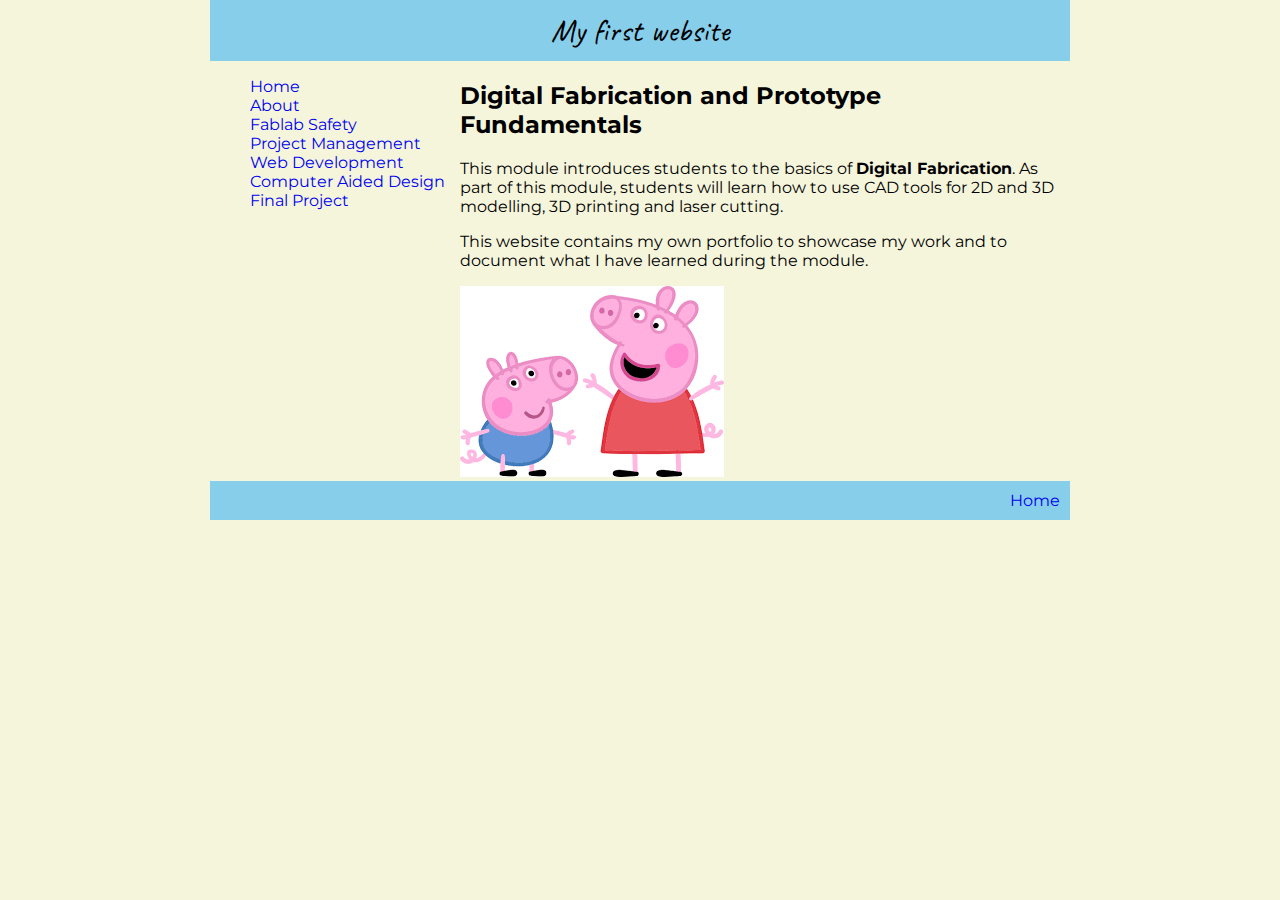
<file: index.html>
<!DOCTYPE html>
<html lang="en" dir="ltr">
    <head>
        <meta charset="utf-8">
        <title>Bryan's Website</title>
        <link href="https://fonts.googleapis.com/css?family=Caveat|Montserrat:400,600&display=swap" rel="stylesheet">
        <link rel="stylesheet" type="text/css" href="css/style.css">
    </head>
    
    <body>
        <div id="container">   
            <div id="header">
                <h1>My first website</h1>
            </div>
            
            
        <div id="contents">
            
            <div id="nav">
        <ul>
            <li><a href='index.html'>Home</a></li>
            <li><a href="about.html">About</a></li>
            <li><a href="fablab_safety.html">Fablab Safety</a></li>
            <li><a href="project_management.html">Project Management</a></li>
            <li><a href="web_development.html">Web Development</a></li>
            <li><a href="computer_aided_design.html">Computer Aided Design</a></li>
            <li><a href="final_project.html">Final Project</a></li>
        </ul>
            </div>
                
            
            <div id="main">
                <h2>Digital Fabrication and Prototype Fundamentals</h2>
        
                <p>This module introduces students to the basics of <b>Digital Fabrication</b>. As part of this module, students will learn how to use CAD tools for 2D and 3D modelling, 3D printing and laser cutting.</p>
        
                <p>This website contains my own portfolio to showcase my work and to document what I have learned during the module.</p>
        
                <!-- Only jpg, gif, png and svg will be recognised -->
                <img src="images/peppa_oink.png">
            </div>
            
        </div>
            

        <footer>
            <a href="index.html">Home</a>
        </footer>
            
        </div>
        
        
    </body>  
</html>
</file>
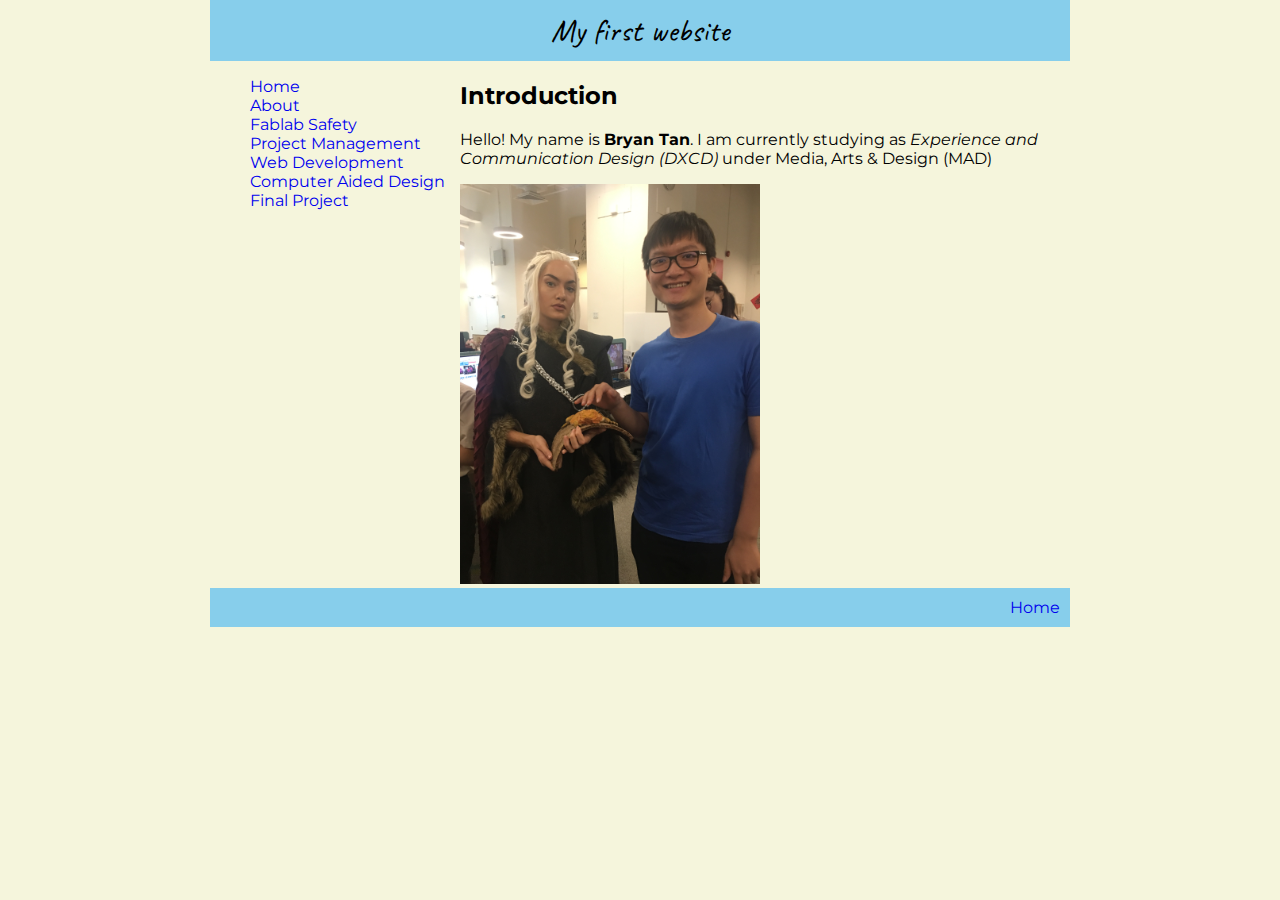
<file: about.html>
<!DOCTYPE html>
<html lang="en" dir="ltr">
    <head>
        <meta charset="utf-8">
        <title>Bryan's Website</title>
        <link href="https://fonts.googleapis.com/css?family=Caveat|Montserrat:400,600&display=swap" rel="stylesheet">
        <link rel="stylesheet" type="text/css" href="css/style.css">
    </head>
    
    <body>
        <div id="container">   
            <div id="header">
                <h1>My first website</h1>
            </div>
            
            
        <div id="contents">
            
            <div id="nav">
        <ul>
            <li><a href='index.html'>Home</a></li>
            <li><a href="about.html">About</a></li>
            <li><a href="fablab_safety.html">Fablab Safety</a></li>
            <li><a href="project_management.html">Project Management</a></li>
            <li><a href="web_development.html">Web Development</a></li>
            <li><a href="computer_aided_design.html">Computer Aided Design</a></li>
            <li><a href="final_project.html">Final Project</a></li>
        </ul>
            </div>
                
            
            <div id="main">
                <h2>Introduction</h2>
                <p>Hello! My name is <strong>Bryan Tan</strong>. I am currently studying as <em>Experience and Communication Design &#40;DXCD&#41;</em> under Media, Arts &amp; Design &#40;MAD&#41;</p>
        
                <!-- Only jpg, gif, png and svg will be recognised -->
                <img src="images/me.JPG" alt="me" width="300px">

            </div>
            
        </div>
            

        <footer>
            <a href="index.html">Home</a>
        </footer>
            
        </div>
        
        
    </body>  
</html>
</file>
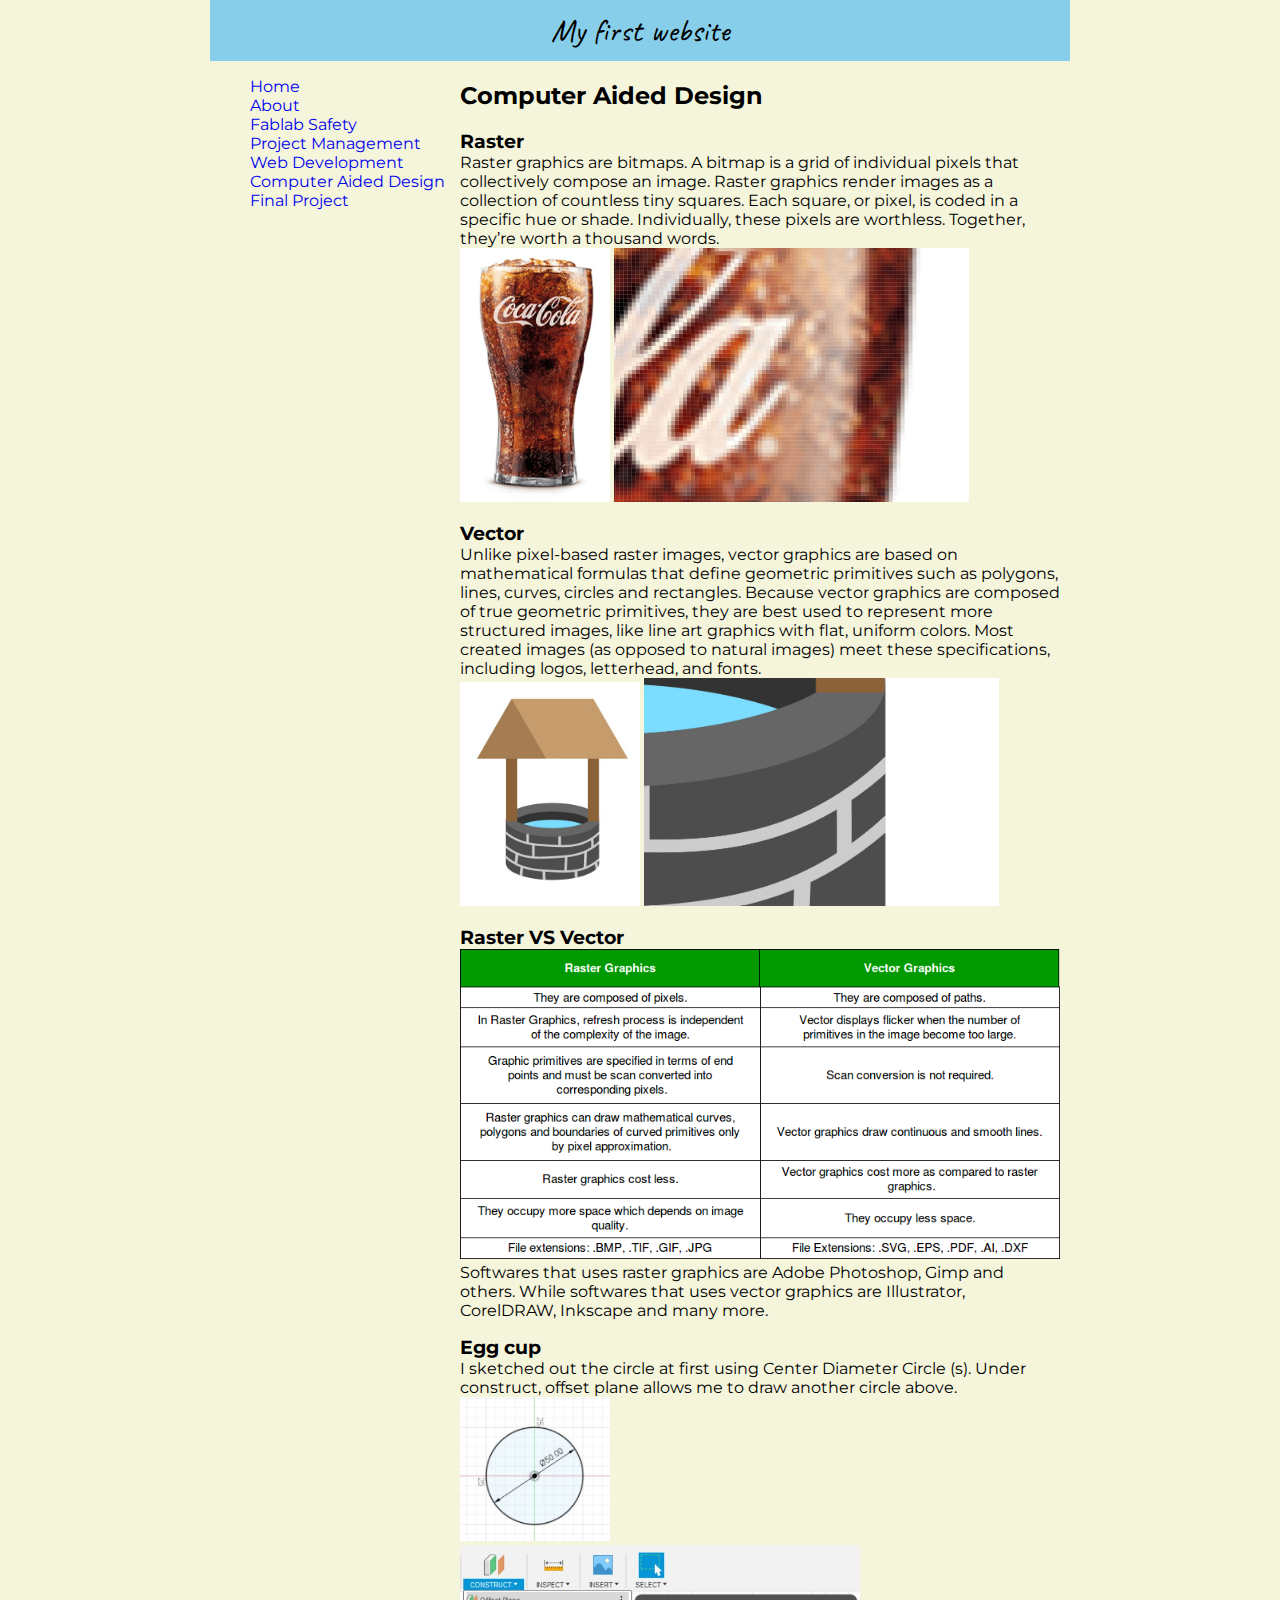
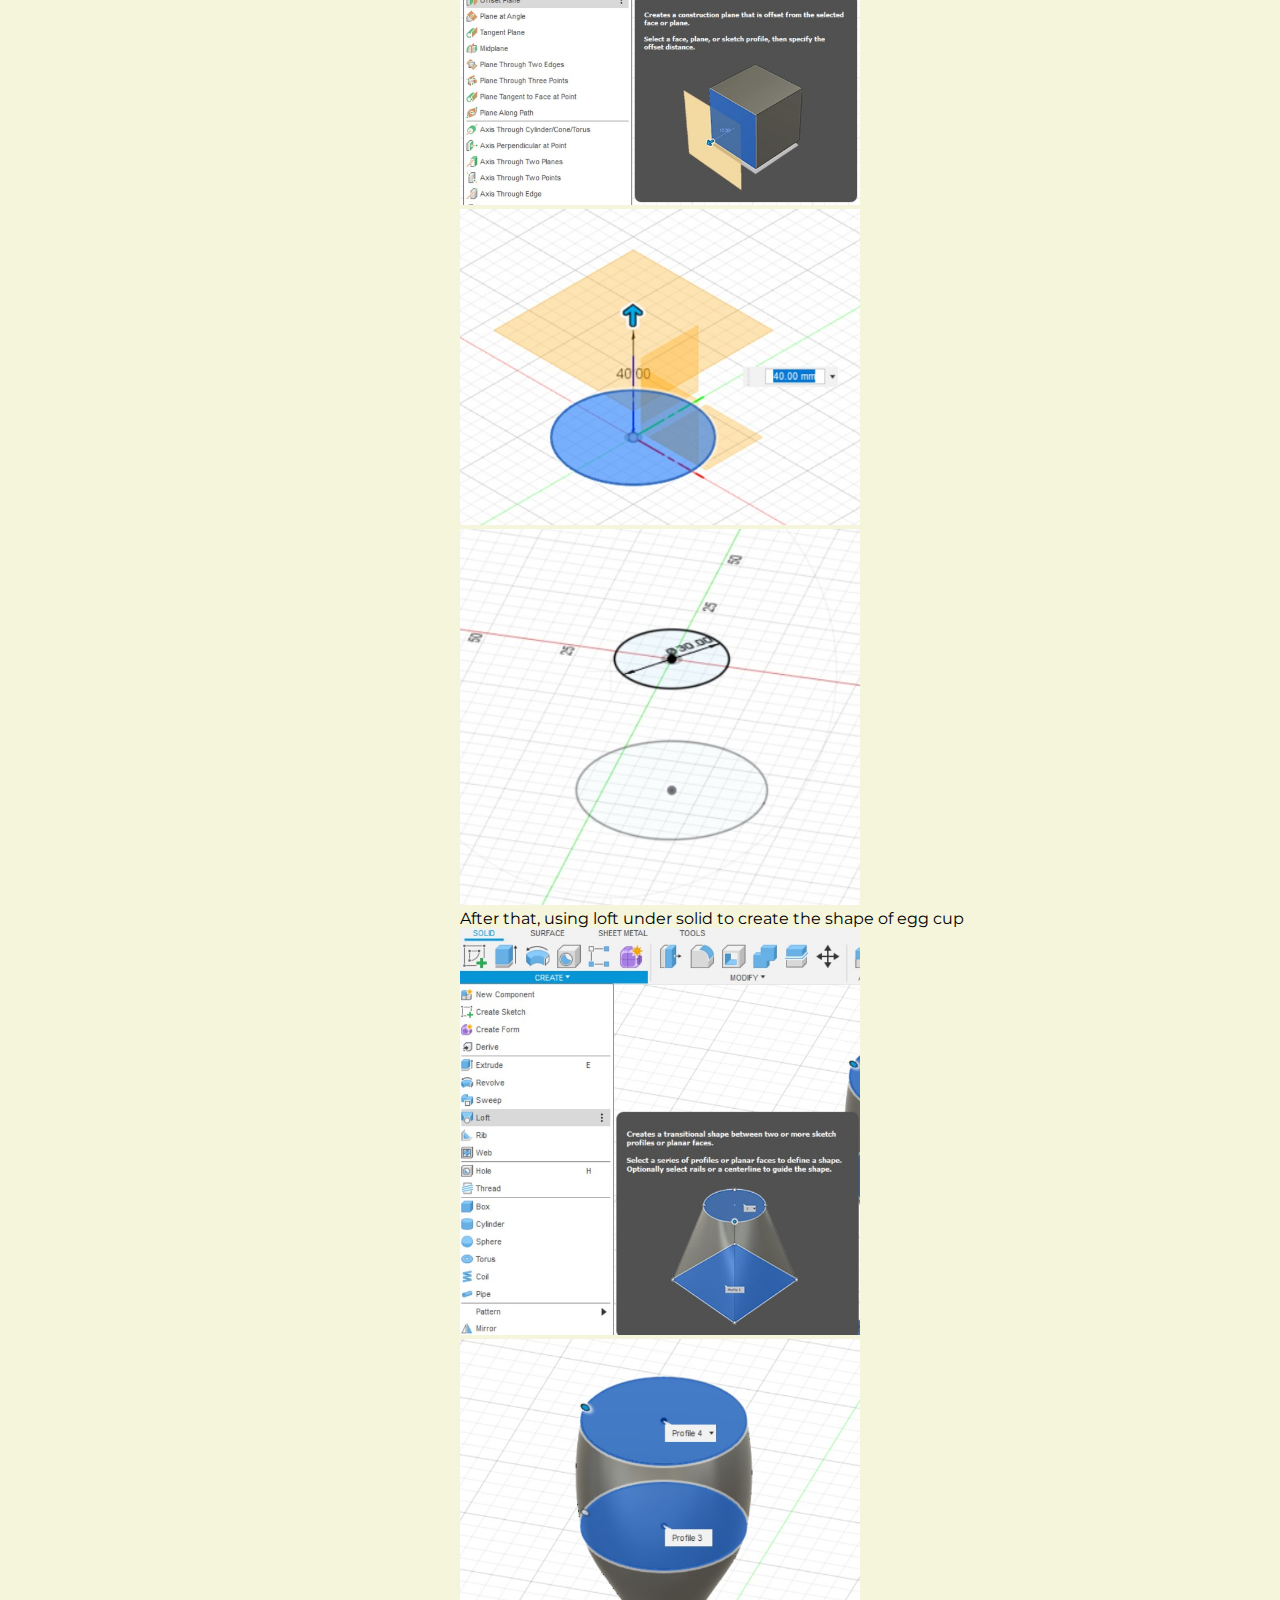
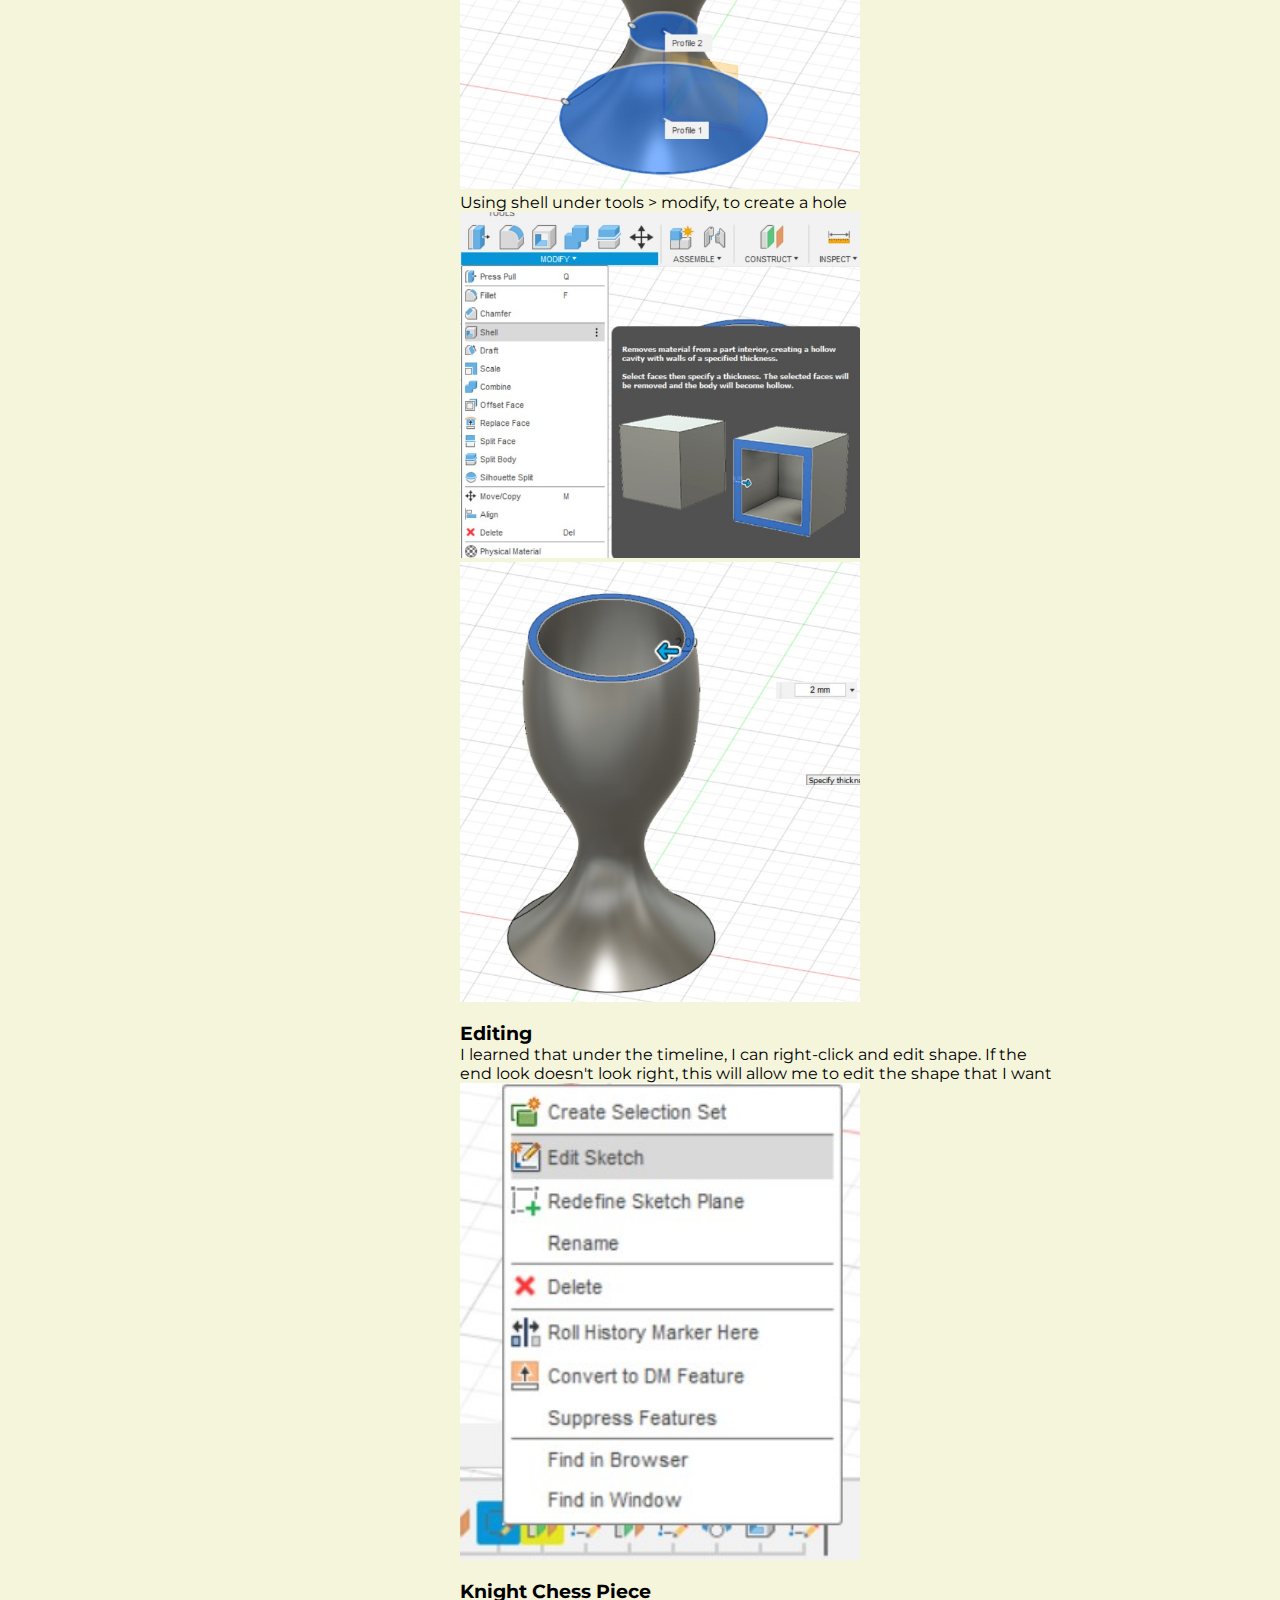
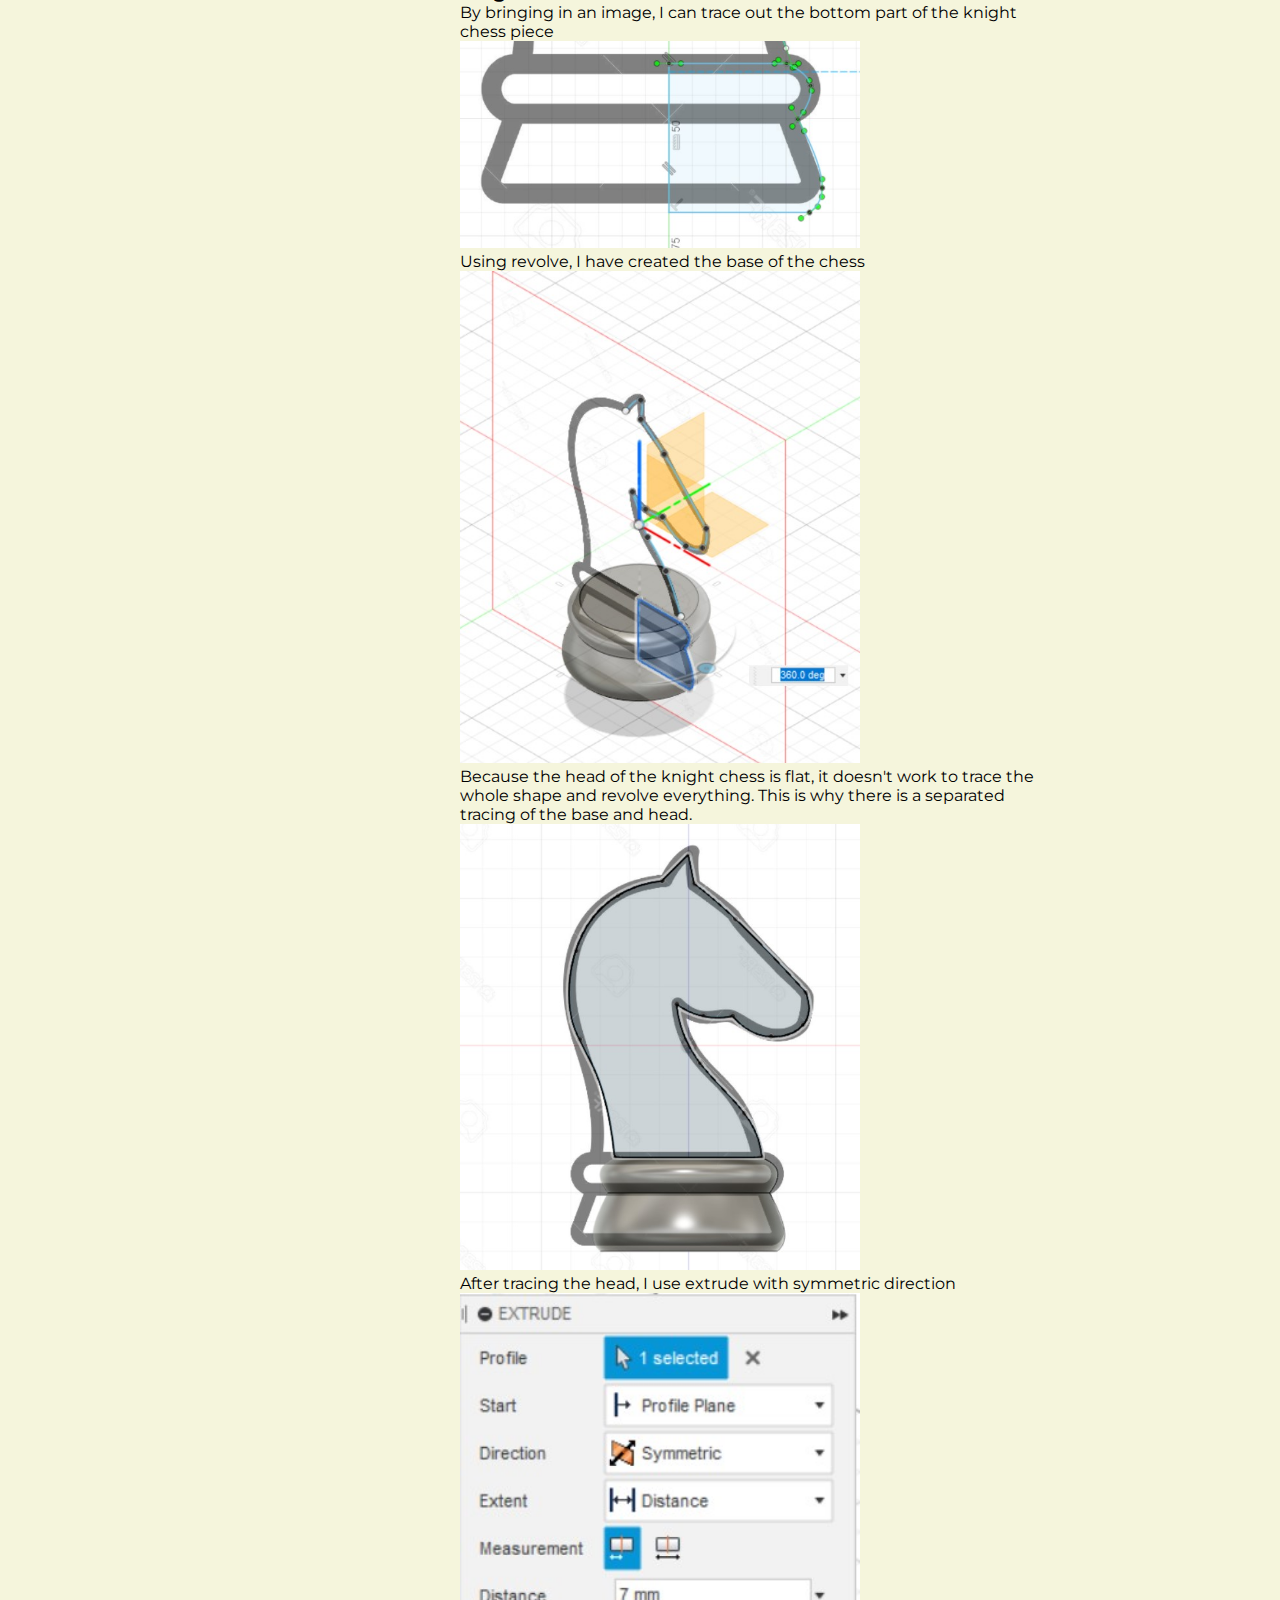
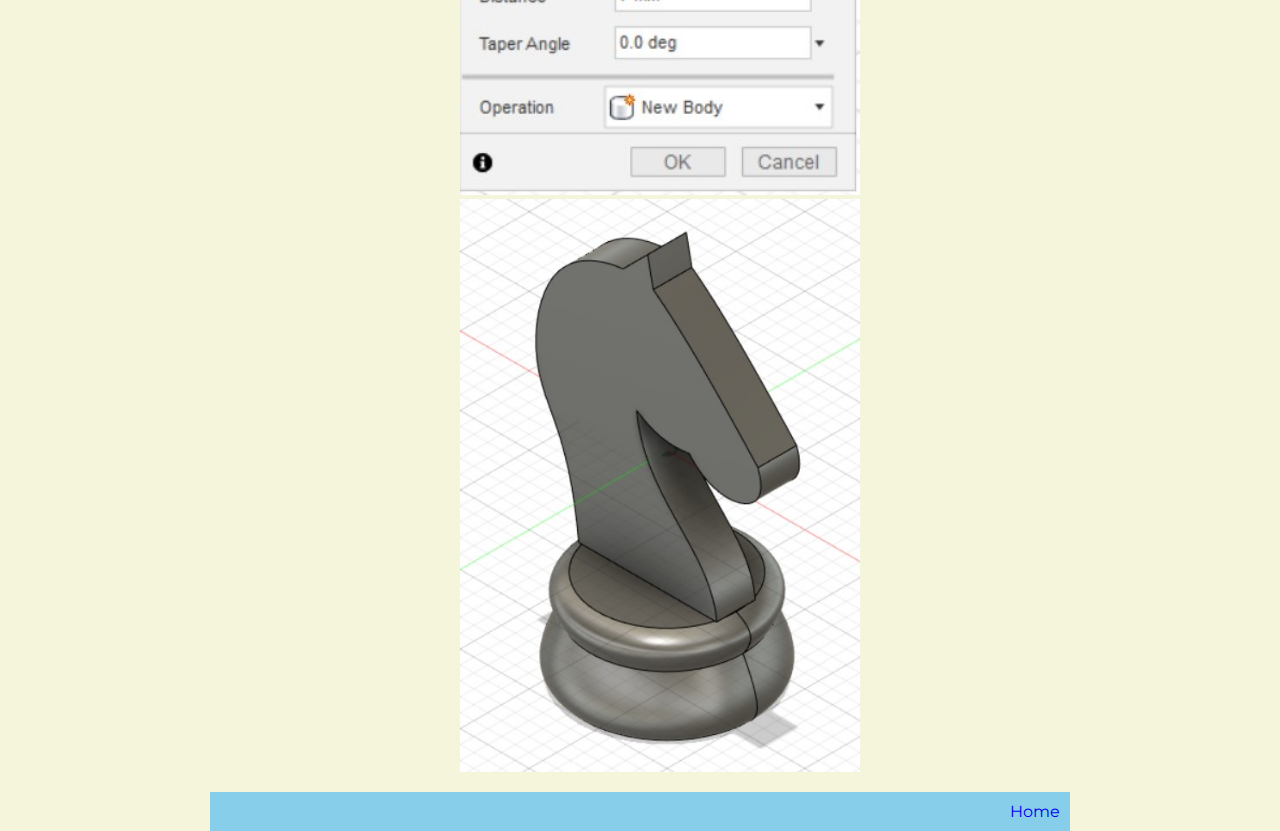
<file: computer_aided_design.html>
<!DOCTYPE html>
<html lang="en" dir="ltr">
    <head>
        <meta charset="utf-8">
        <title>Bryan's Website</title>
        <link href="https://fonts.googleapis.com/css?family=Caveat|Montserrat:400,600&display=swap" rel="stylesheet">
        <link rel="stylesheet" type="text/css" href="css/style.css">
    </head>
    
    <body>
        <div id="container">   
            <div id="header">
                <h1>My first website</h1>
            </div>
            
            
        <div id="contents">
            
            <div id="nav">
        <ul>
            <li><a href='index.html'>Home</a></li>
            <li><a href="about.html">About</a></li>
            <li><a href="fablab_safety.html">Fablab Safety</a></li>
            <li><a href="project_management.html">Project Management</a></li>
            <li><a href="web_development.html">Web Development</a></li>
            <li><a href="computer_aided_design.html">Computer Aided Design</a></li>
            <li><a href="final_project.html">Final Project</a></li>
        </ul>
            </div>
                
            
            <div id="main">
                <h2>Computer Aided Design</h2>
                
                <h3>Raster</h3>
                <p>
                    Raster graphics are bitmaps. A bitmap is a grid of individual pixels that collectively compose an image. Raster graphics render images as a collection of countless tiny squares. Each square, or pixel, is coded in a specific hue or shade. Individually, these pixels are worthless. Together, they’re worth a thousand words.
                    <br>
                    <img src="images/raster1.jpg" width="150px">
                    <img src="images/raster2.jpg" width="355px">
                </p>
                
                <h3>Vector</h3>
                <p>
                    Unlike pixel-based raster images, vector graphics are based on mathematical formulas that define geometric primitives such as polygons, lines, curves, circles and rectangles. Because vector graphics are composed of true geometric primitives, they are best used to represent more structured images, like line art graphics with flat, uniform colors. Most created images (as opposed to natural images) meet these specifications, including logos, letterhead, and fonts.
                    <br>
                    <img src="images/vector1.jpg" width="180px">
                    <img src="images/vector2.jpg" width="355px">
                </p>
                
                <h3>Raster VS Vector</h3>
                <p>
                    <img src="images/vector-raster-graphics.png" width="600px">
                    <br>
                    Softwares that uses raster graphics are Adobe Photoshop, Gimp and others. While softwares that uses vector graphics are Illustrator, CorelDRAW, Inkscape and many more.
                </p>
                
                <h3>Egg cup</h3>
                <p>
                    I sketched out the circle at first using Center Diameter Circle (s). Under construct, offset plane allows me to draw another circle above.
                    <img src="images/fusion2.jpg" width="150px">
                    <br>
                    <img src="images/fusion1.jpg" width="400px">
                    
                    <img src="images/fusion3.jpg" width="400px">
                    
                    <img src="images/fusion4.jpg" width="400px">
                    <br>
                    After that, using loft under solid to create the shape of egg cup
                    <br>
                    <img src="images/fusion6.jpg" width="400px">
                    <img src="images/fusion5.jpg" width="400px">
                    <br>
                    Using shell under tools &gt; modify, to create a hole
                    <img src="images/fusion7.jpg" width="400px">
                    <img src="images/fusion8.jpg" width="400px">
                </p>
                
                <h3>
                    Editing
                </h3>
                <p>I learned that under the timeline, I can right-click and edit shape. If the end look doesn't look right, this will allow me to edit the shape that I want
                    <img src="images/fusion9.jpg" width="400px">
                </p>
                
                
                <h3>Knight Chess Piece</h3>
                    <p>By bringing in an image, I can trace out the bottom part of the knight chess piece
                    <br>
                    <img src="images/knight1.jpg" width="400px">
                    <br>
                    Using revolve, I have created the base of the chess
                    <img src="images/knight2.jpg" width="400px">
                    <br>
                    Because the head of the knight chess is flat, it doesn't work to trace the whole shape and revolve everything. This is why there is a separated tracing of the base and head.
                    <br>
                    <img src="images/knight3.jpg" width="400px">
                    <br>
                    After tracing the head, I use extrude with symmetric direction
                    <img src="images/knight4.jpg" width="400px">
                    <img src="images/knight5.jpg" width="400px">
                    </p>
                
            </div>
            
        </div>
            

        <footer>
            <a href="index.html">Home</a>
        </footer>
            
        </div>
        
        
    </body>  
</html>
</file>
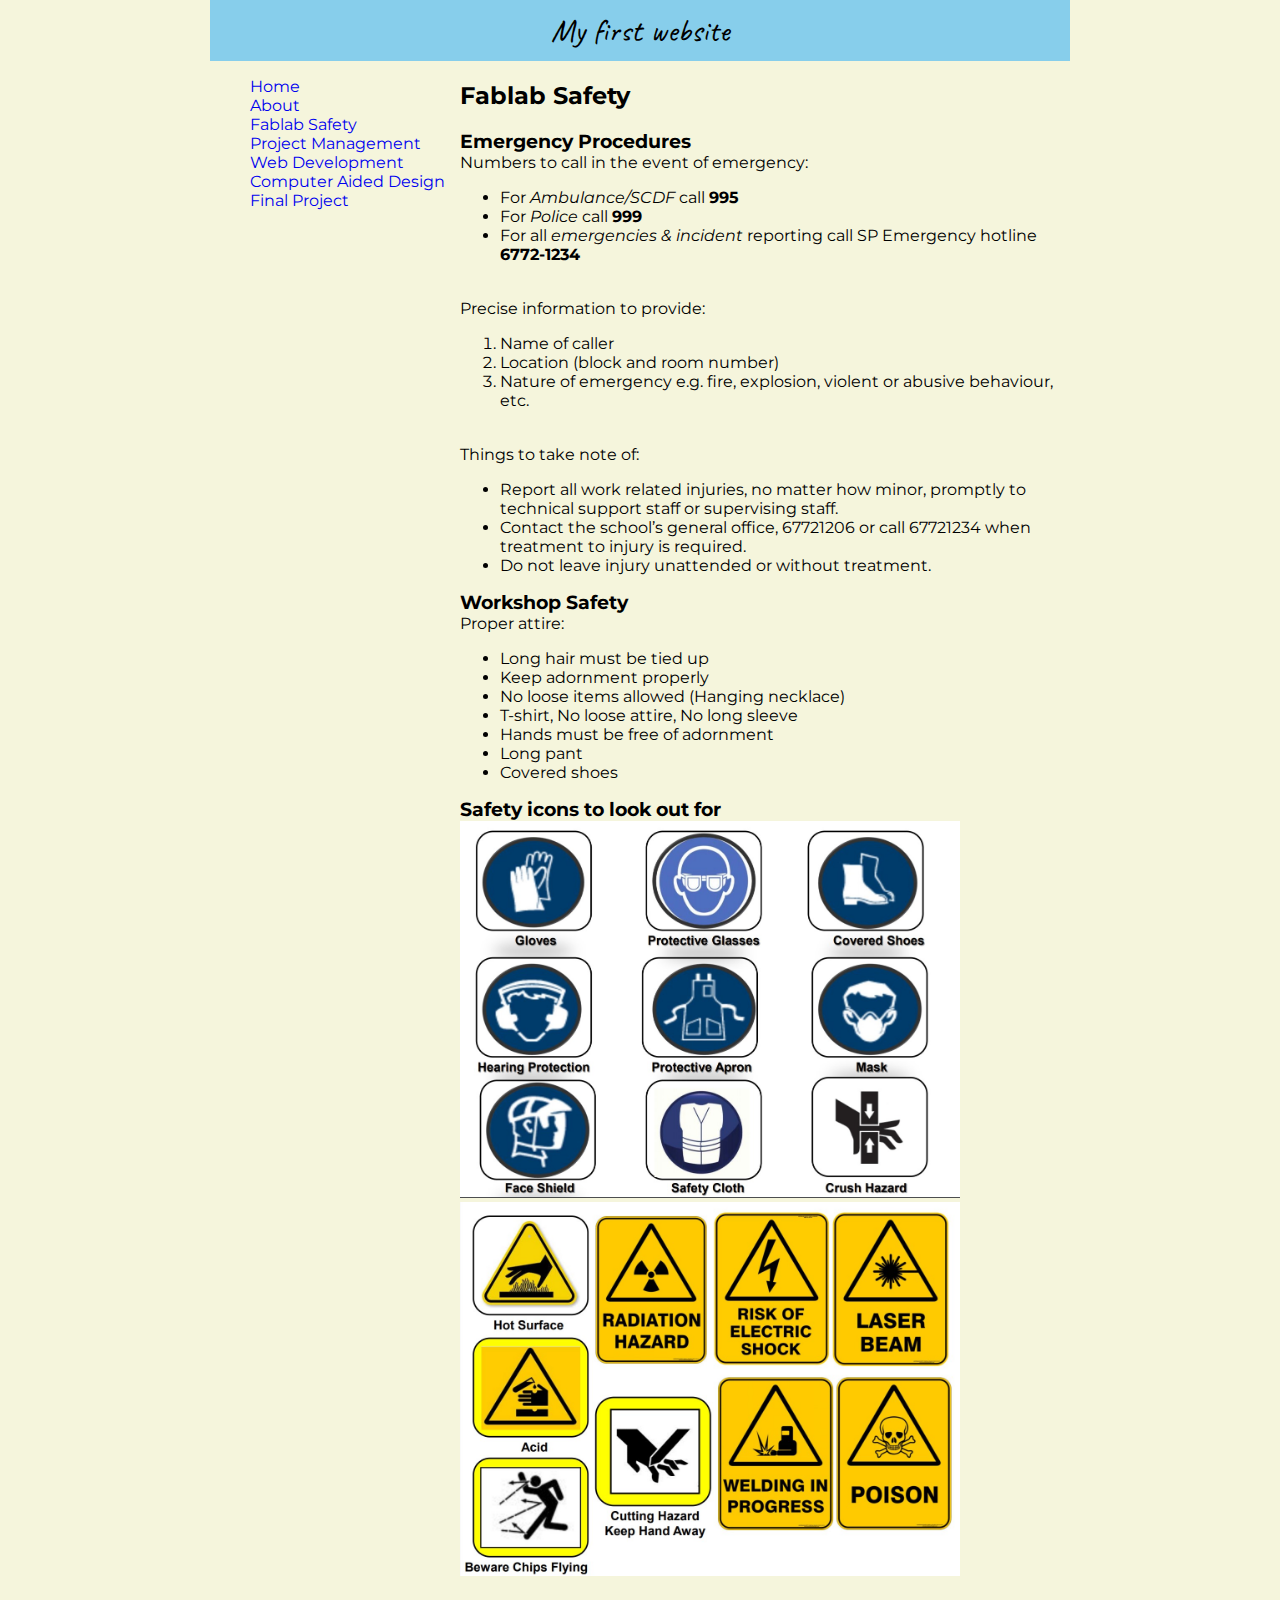
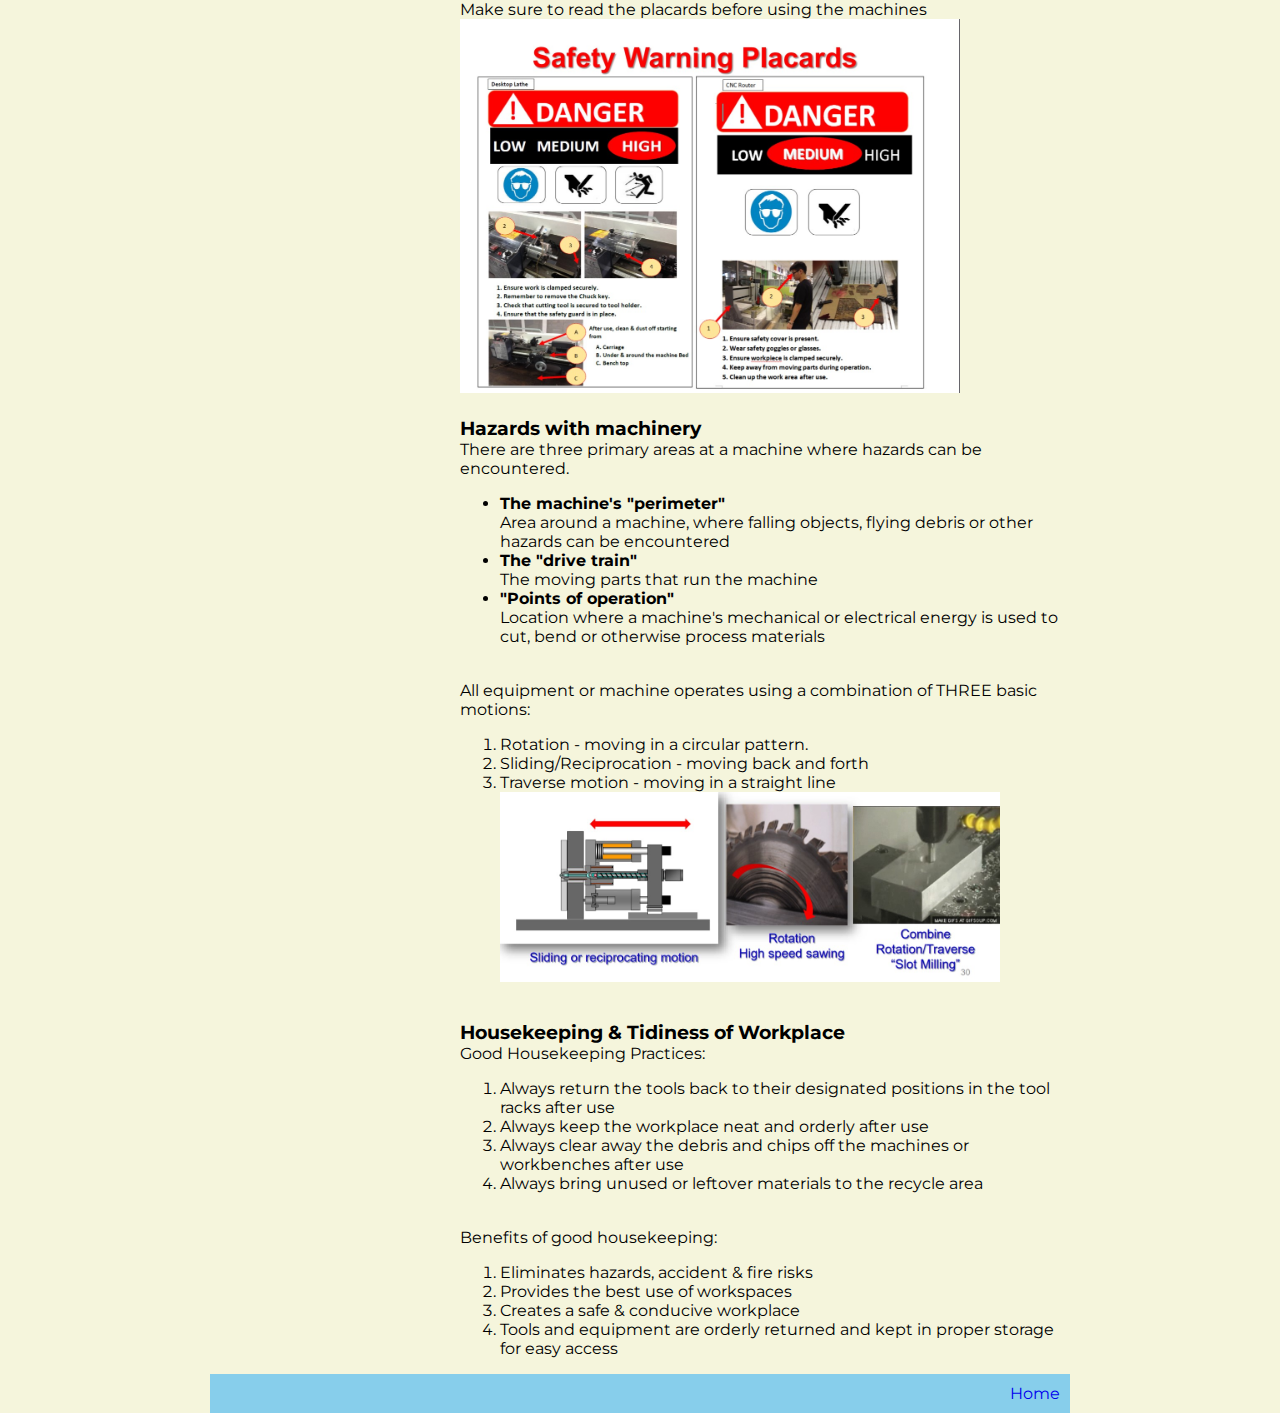
<file: fablab_safety.html>
<!DOCTYPE html>
<html lang="en" dir="ltr">
    <head>
        <meta charset="utf-8">
        <title>Bryan's Website</title>
        <link href="https://fonts.googleapis.com/css?family=Caveat|Montserrat:400,600&display=swap" rel="stylesheet">
        <link rel="stylesheet" type="text/css" href="css/style.css">
    </head>
    
    <body>
        <div id="container">   
            <div id="header">
                <h1>My first website</h1>
            </div>
            
            
        <div id="contents">
            
            <div id="nav">
        <ul>
            <li><a href='index.html'>Home</a></li>
            <li><a href="about.html">About</a></li>
            <li><a href="fablab_safety.html">Fablab Safety</a></li>
            <li><a href="project_management.html">Project Management</a></li>
            <li><a href="web_development.html">Web Development</a></li>
            <li><a href="computer_aided_design.html">Computer Aided Design</a></li>
            <li><a href="final_project.html">Final Project</a></li>
        </ul>
            </div>
                
            
            <div id="main">
                <h2>Fablab Safety</h2>
                
                <h3>Emergency Procedures</h3>
                Numbers to call in the event of emergency:
                    <ul class="fablab">
                        
                        <li>For <em>Ambulance/SCDF</em> call <strong>995</strong></li>
                        <li>For <em>Police</em> call <strong>999</strong></li>
                        <li>For all <em>emergencies &amp; incident</em> reporting call SP Emergency hotline <strong>6772-1234</strong></li>
                </ul>
                <br>
                Precise information to provide:
                    <ol>
                        <li>Name of caller</li>
                        <li>Location (block and room number)</li>
                        <li>Nature of emergency e.g. fire, explosion, violent or
                            abusive behaviour, etc.</li>
                    </ol>
                <br>
                Things to take note of:
                <ul class="fablab">
                    <li>Report all work related injuries, no matter how minor,
                        promptly to technical support staff or supervising staff.</li>
                    <li>Contact the school’s general office, 67721206 or call
                        67721234 when treatment to injury is required.</li>
                    <li>Do not leave injury unattended or without treatment.</li>
                </ul>
                
                <h3>Workshop Safety</h3>
                Proper attire:
                <ul class="fablab">
                    <li>Long hair must be tied up</li>
                    <li>Keep adornment properly</li>
                    <li>No loose items allowed (Hanging necklace)</li>
                    <li>T-shirt, No loose attire, No long sleeve</li>
                    <li>Hands must be free of adornment</li>
                    <li>Long pant</li>
                    <li>Covered shoes</li>
                </ul>
                
                <h3>Safety icons to look out for</h3>
                <img src="images/safety_icons1.jpg" width="500px">
                <img id="safetyicon" src="images/safety_icons2.jpg" width="500px">
                <br>
                Make sure to read the placards before using the machines
                <img id="safetyicon" src="images/safety_icons3.jpg" width="500px">
                
                <h3>Hazards with machinery</h3>
                There are three primary areas at a machine where hazards can
                be encountered. 
                <ol class="fablab">
                    <li><strong>The machine's "perimeter"</strong>
                    <br>
                    Area around a machine, where falling objects, flying
                    debris or other hazards can be encountered</li>
                    <li><strong>The "drive train"</strong>
                    <br>
                    The moving parts that run the machine</li>
                    <li><strong>"Points of operation" </strong>
                    <br>
                    Location where a machine's mechanical or electrical
                    energy is used to cut, bend or otherwise process materials</li>
                </ol>
                <br>
                All equipment or machine operates using a combination of THREE basic motions:
                <ol>
                    <li>Rotation - moving in a circular pattern.</li>
                    <li>Sliding/Reciprocation - moving back and forth</li>
                    <li>Traverse motion - moving in a straight line</li>
                    <img src="images/machine_motion.jpg" width="500px">
                </ol>
                <br>
                <h3>Housekeeping &amp; Tidiness of Workplace</h3>
                Good Housekeeping Practices:
                <ol>
                    <li>Always return the tools back to their designated
                        positions in the tool racks after use</li>
                    <li>Always keep the workplace neat and orderly after use</li>
                    <li>Always clear away the debris and chips off the
                        machines or workbenches after use</li>
                    <li>Always bring unused or leftover materials to the
                        recycle area</li>
                </ol>
                <br>
                Benefits of good housekeeping:
                <ol>    
                    <li>Eliminates hazards, accident &amp; fire risks</li>
                    <li>Provides the best use of workspaces</li>
                    <li>Creates a safe &amp; conducive workplace</li>
                    <li>Tools and equipment are orderly returned and kept in proper storage for easy access</li>
                </ol>
                <p>
                    
                </p>
            </div>
            
        </div>
            

        <footer>
            <a href="index.html">Home</a>
        </footer>
            
        </div>
        
        
    </body>  
</html>
</file>
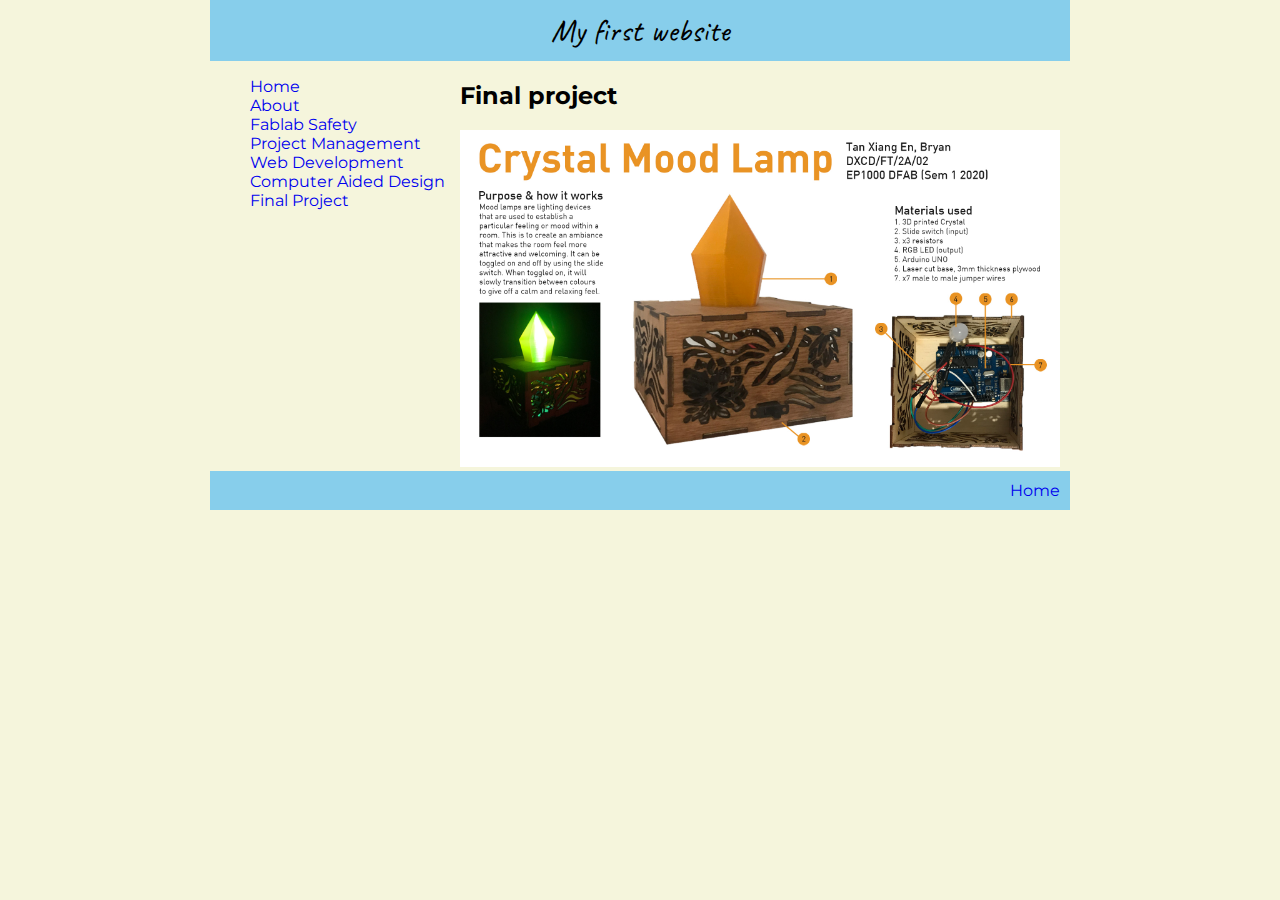
<file: final_project.html>
<!DOCTYPE html>
<html lang="en" dir="ltr">
    <head>
        <meta charset="utf-8">
        <title>Bryan's Website</title>
        <link href="https://fonts.googleapis.com/css?family=Caveat|Montserrat:400,600&display=swap" rel="stylesheet">
        <link rel="stylesheet" type="text/css" href="css/style.css">
    </head>
    
    <body>
        <div id="container">   
            <div id="header">
                <h1>My first website</h1>
            </div>
            
            
        <div id="contents">
            
            <div id="nav">
        <ul>
            <li><a href='index.html'>Home</a></li>
            <li><a href="about.html">About</a></li>
            <li><a href="fablab_safety.html">Fablab Safety</a></li>
            <li><a href="project_management.html">Project Management</a></li>
            <li><a href="web_development.html">Web Development</a></li>
            <li><a href="computer_aided_design.html">Computer Aided Design</a></li>
            <li><a href="final_project.html">Final Project</a></li>
        </ul>
            </div>
                
            
            <div id="main">
                <h2>Final project</h2>
                <img src="images/presentation.jpg" width="600px">
            
            
            </div>
            
        </div>
            

        <footer>
            <a href="index.html">Home</a>
        </footer>
            
        </div>
        
        
    </body>  
</html>
</file>
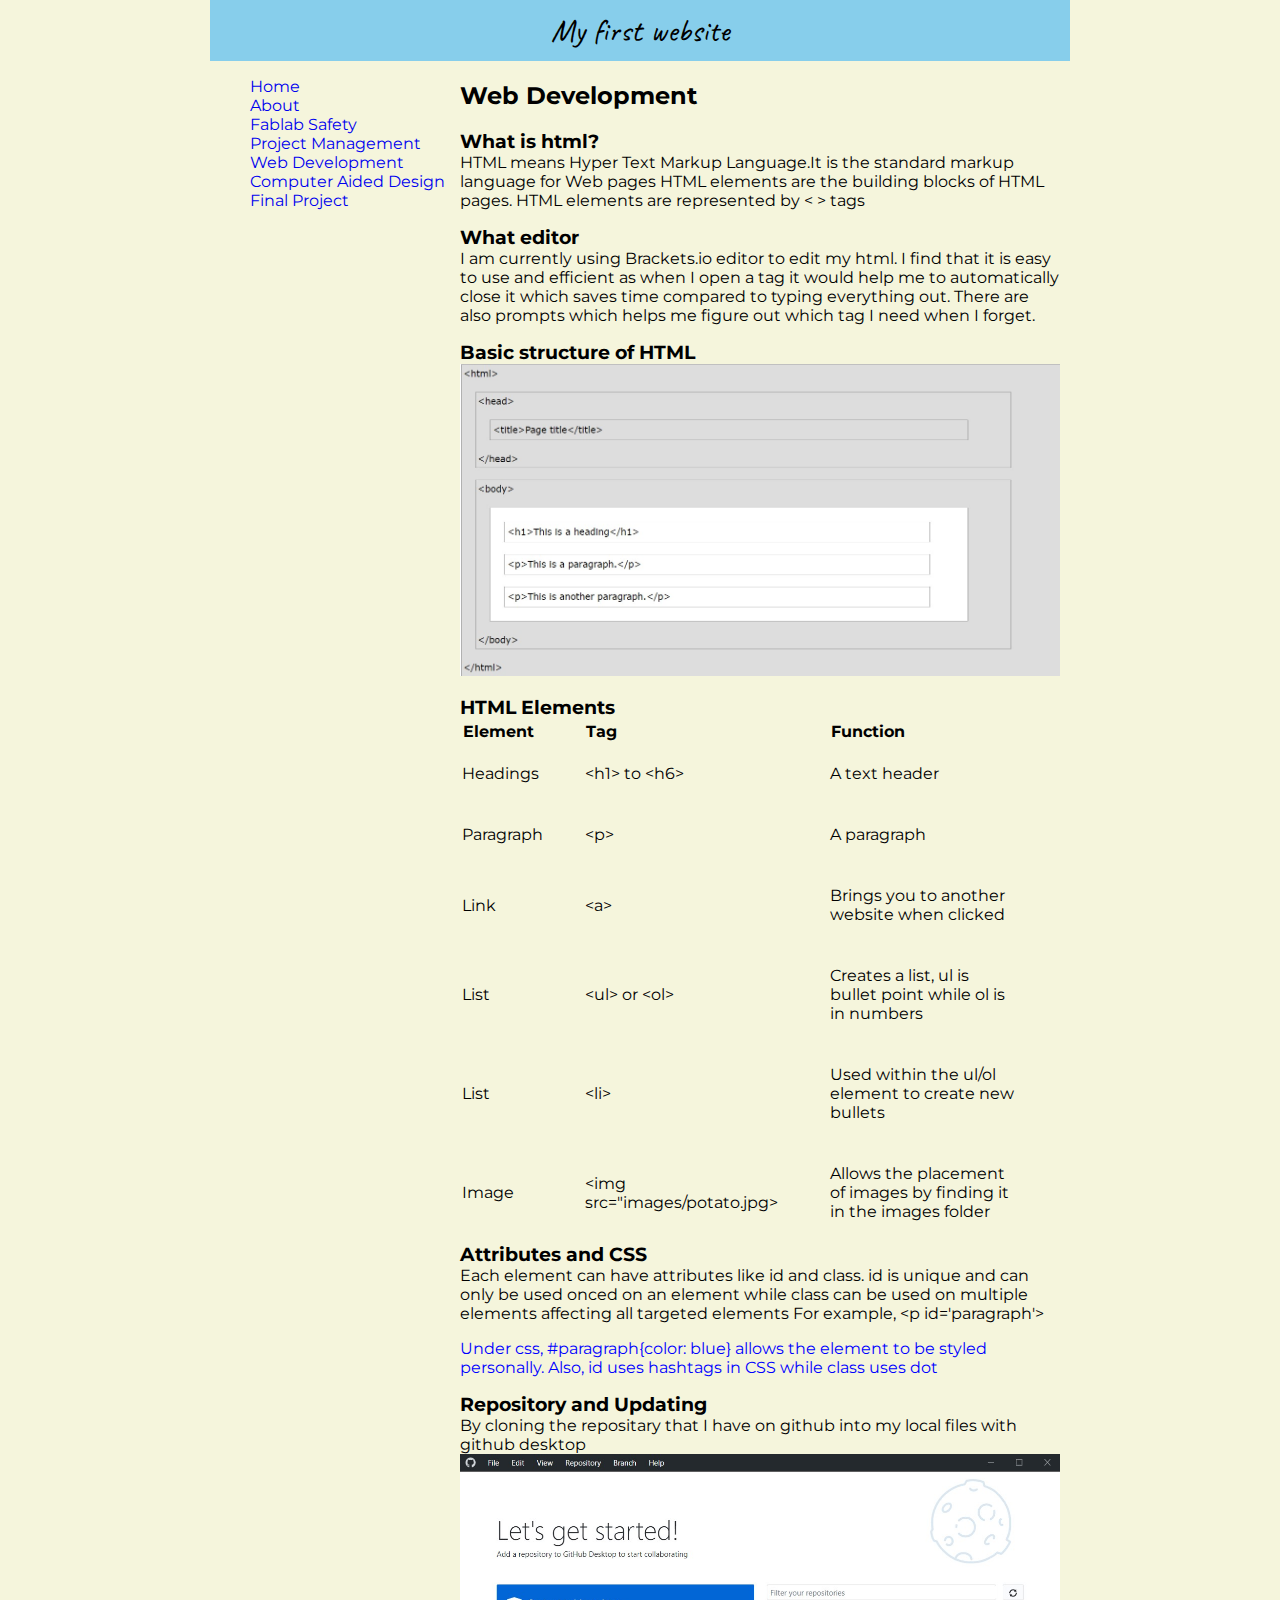
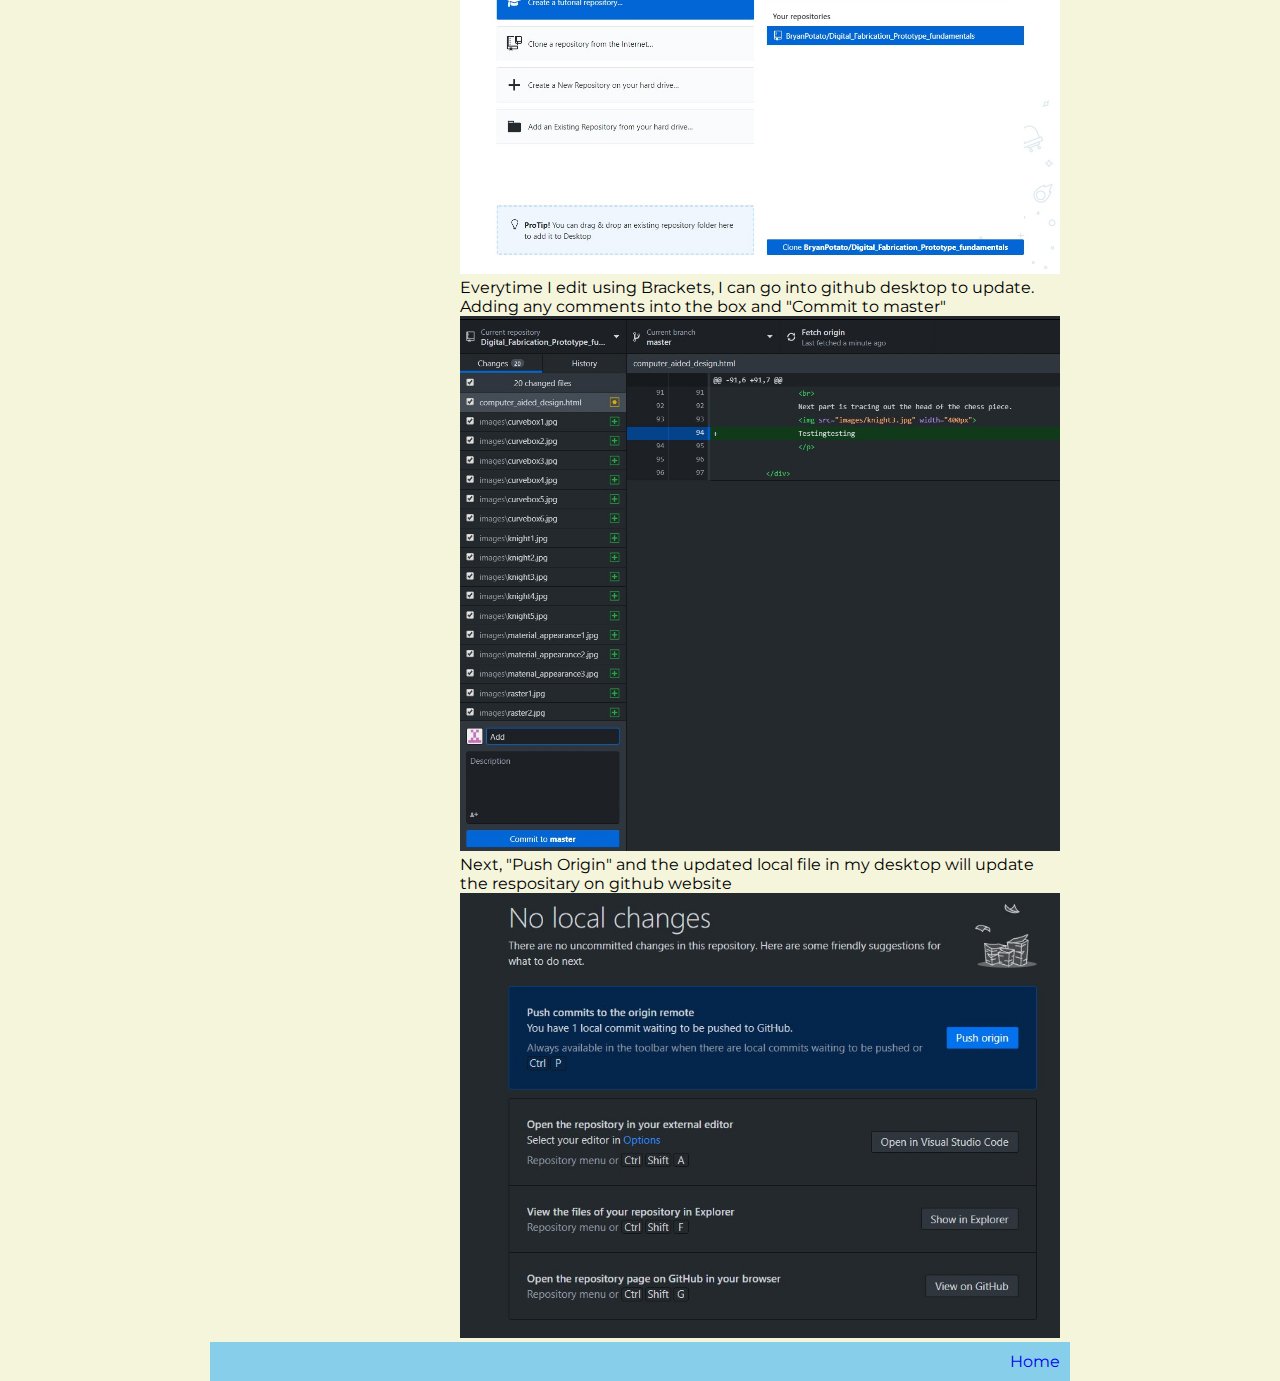
<file: web_development.html>
<!DOCTYPE html>
<html lang="en" dir="ltr">
    <head>
        <meta charset="utf-8">
        <title>Bryan's Website</title>
        <link href="https://fonts.googleapis.com/css?family=Caveat|Montserrat:400,600&display=swap" rel="stylesheet">
        <link rel="stylesheet" type="text/css" href="css/style.css">
    </head>
    
    <body>
        <div id="container">   
            <div id="header">
                <h1>My first website</h1>
            </div>
            
            
        <div id="contents">
            
            <div id="nav">
        <ul>
            <li><a href='index.html'>Home</a></li>
            <li><a href="about.html">About</a></li>
            <li><a href="fablab_safety.html">Fablab Safety</a></li>
            <li><a href="project_management.html">Project Management</a></li>
            <li><a href="web_development.html">Web Development</a></li>
            <li><a href="computer_aided_design.html">Computer Aided Design</a></li>
            <li><a href="final_project.html">Final Project</a></li>
        </ul>
            </div>
                
            
            <div id="main">
                <h2>Web Development</h2>
                
                    <h3>What is html?</h3>
                    <p>
                    HTML means Hyper Text Markup Language.It is the standard markup language for Web pages
                    HTML elements are the building blocks of HTML pages. HTML elements are represented by &lt; &gt; tags
                    </p>
                
                    <h3>What editor</h3>
                    <p>
                    I am currently using Brackets.io editor to edit my html. I find that it is easy to use and efficient as when I open a tag it would help me to automatically close it which saves time compared to typing everything out. There are also prompts which helps me figure out which tag I need when I forget.
                    </p>
                
                    <h3>Basic structure of HTML</h3>
                    <p>
                        <img src="images/basic_structure.jpg" width="600px" alt="Basic_Structure">
                    </p>
                
                    <h3>HTML Elements</h3>
                    <table>
                    <tr>
                    <th>Element</th>
                    <th>Tag</th>
                    <th>Function</th>
                    </tr>
                        
                    <tr>
                    <td>Headings</td>
                    <td>&lt;h1&gt; to &lt;h6&gt;</td>
                    <td>A text header</td>
                    </tr>
                        
                    <tr>
                    <td>Paragraph</td>
                    <td>&lt;p&gt;</td>
                    <td>A paragraph</td>
                    </tr>
                        
                    <tr>
                    <td>Link</td>
                    <td>&lt;a&gt;</td>
                    <td>Brings you to another website when clicked</td>
                    </tr>
                        
                    <tr>
                    <td>List</td>
                    <td>&lt;ul&gt; or &lt;ol&gt;</td>
                    <td>Creates a list, ul is bullet point while ol is in numbers</td>
                    </tr>
                        
                    <tr>
                    <td>List</td>
                    <td>&lt;li&gt;</td>
                    <td>Used within the ul/ol element to create new bullets</td>
                    </tr>
                        
                    <tr>
                    <td>Image</td>
                    <td>&lt;img src="images/potato.jpg&gt;</td>
                    <td>Allows the placement of images by finding it in the images folder</td>
                    </tr>
                    </table>
                
                    <h3>Attributes and CSS</h3>
                    <p>Each element can have attributes like id and class. id is unique and can only be used onced on an element while class can be used on multiple elements affecting all targeted elements For example,
                    &lt;p id='paragraph'&gt;
                </p>
                
                <p id="paragraph">
                    Under css, &#35;paragraph{color: blue} allows the element to be styled personally. Also, id uses hashtags in CSS while class uses dot
                    </p>
                    
                    <h3>Repository and Updating</h3>
                    By cloning the repositary that I have on github into my local files with github desktop
                    <img src="images/github1.jpg" width="600px">
                    Everytime I edit using Brackets, I can go into github desktop to update. Adding any comments into the box and "Commit to master"
                    <img src="images/github2.jpg" width="600px">
                    Next, "Push Origin" and the updated local file in my desktop will update the respositary on github website
                    <img src="images/github3.jpg" width="600px">
            </div>
            
        </div>
            

        <footer>
            <a href="index.html">Home</a>
        </footer>
            
        </div>
        
        
    </body>  
</html>
</file>
<file: css/style.css>
#container{
    width: 860px;
    margin: auto;

}

body{
    padding: 0px;
    margin: 0px;
    background-color: beige;
    font-family: 'Montserrat', sans-serif;
}

h1{
    font-family: 'Caveat', cursive;
    font-weight: 400;
    margin: 0;
}

h3{
    margin: 0;
}

p{
    margin-top: 0;
}

ul{
    list-style: none; 
}

a{
    text-decoration: none;
}

#header{
    padding: 10px;
    text-align: center;
    background-color: skyblue;
}

#nav{
    width: 240px;
    float: left;
}

#main{
    width: 600px;
    float: right;
    padding-right: 10px;
}

td{
    padding: 20px 40px 20px 0;
}

th{
    text-align: left;
}

#paragraph{
    color: blue;
}

footer{
    clear: both;
    text-align: right;
    background-color: skyblue;
    padding: 10px;
    margin-top: 20px;
}

.download{
  background-color:#4CAF50;
  border: none;
  color: white;
  text-align: center;
}


/***********FABLAB***********/
.fablab{
    list-style: disc;
}

#safetyicon{
    padding-bottom: 20px;
}
</file>
